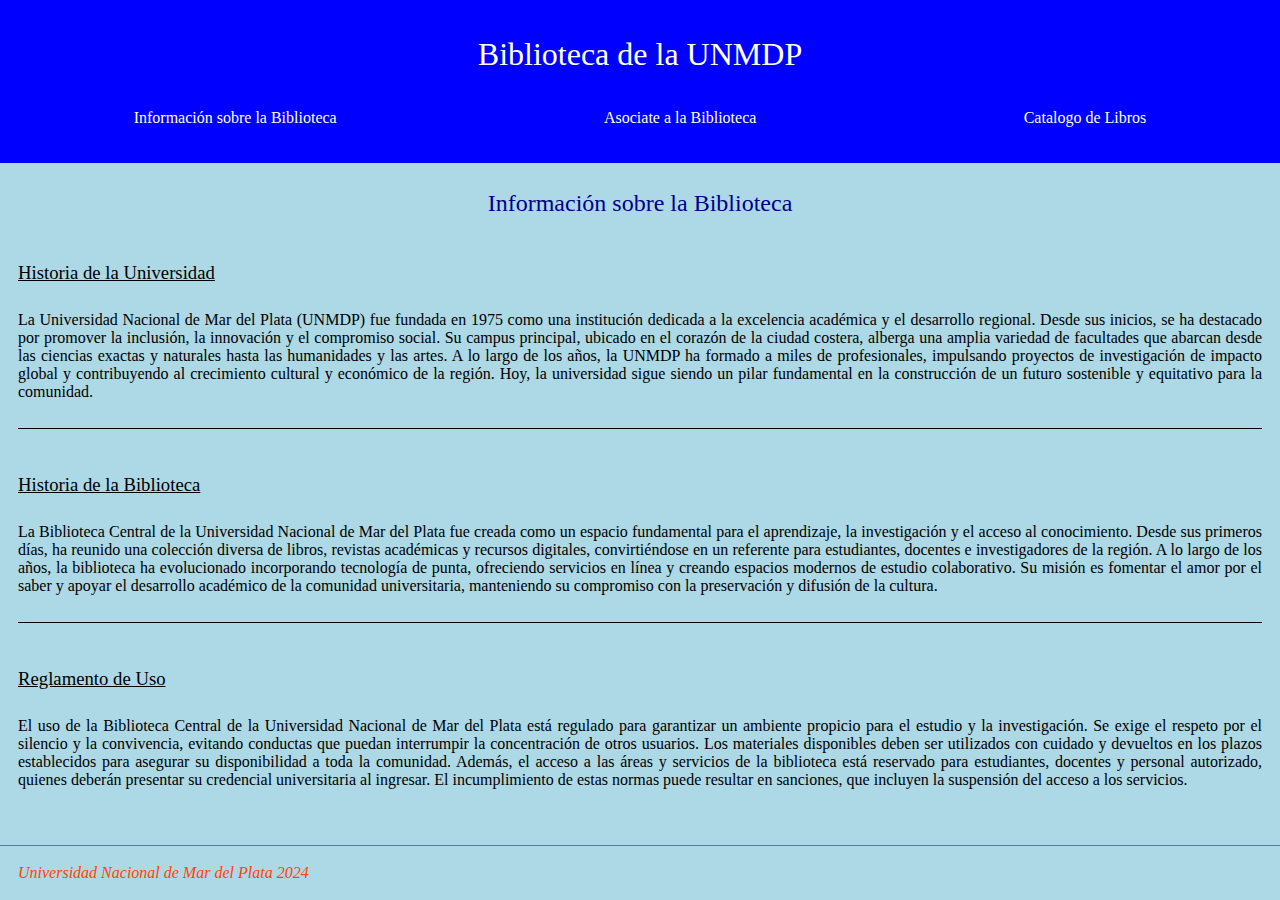
<file: index.html>
<!DOCTYPE html>
<html lang="en">
<head>
    <meta charset="UTF-8">
    <title>Informacion sobre la biblioteca</title>
    <link rel="stylesheet" href="style.css">
</head>
<body>
    <header>
        <h1>Biblioteca de la UNMDP</h1>
        <nav>
            <ul class="menu">
                <li><a href="#">Información sobre la Biblioteca</a></li>
                <li><a href="asociate.html">Asociate a la Biblioteca</a></li>
                <li><a href="catalogo.html">Catalogo de Libros</a></li>
            </ul>
        </nav>
    </header>
    <main>
        <section class="content">
            <h2>Información sobre la Biblioteca</h2>
            <article>
                <h3 class="art-title">Historia de la Universidad</h3>
                <p class="art-p">La Universidad Nacional de Mar del Plata (UNMDP) fue fundada en 1975 como una institución dedicada a la excelencia académica y el desarrollo regional. Desde sus inicios, se ha destacado por promover la inclusión, la innovación y el compromiso social. Su campus principal, ubicado en el corazón de la ciudad costera, alberga una amplia variedad de facultades que abarcan desde las ciencias exactas y naturales hasta las humanidades y las artes. A lo largo de los años, la UNMDP ha formado a miles de profesionales, impulsando proyectos de investigación de impacto global y contribuyendo al crecimiento cultural y económico de la región. Hoy, la universidad sigue siendo un pilar fundamental en la construcción de un futuro sostenible y equitativo para la comunidad.</p>
            </article>
            <article>
                <h3 class="art-title">Historia de la Biblioteca</h3>
                <p class="art-p">La Biblioteca Central de la Universidad Nacional de Mar del Plata fue creada como un espacio fundamental para el aprendizaje, la investigación y el acceso al conocimiento. Desde sus primeros días, ha reunido una colección diversa de libros, revistas académicas y recursos digitales, convirtiéndose en un referente para estudiantes, docentes e investigadores de la región. A lo largo de los años, la biblioteca ha evolucionado incorporando tecnología de punta, ofreciendo servicios en línea y creando espacios modernos de estudio colaborativo. Su misión es fomentar el amor por el saber y apoyar el desarrollo académico de la comunidad universitaria, manteniendo su compromiso con la preservación y difusión de la cultura.</p>
            </article>
            <article>
                <h3 class="art-title">Reglamento de Uso</h3>
                <p class="art-p">El uso de la Biblioteca Central de la Universidad Nacional de Mar del Plata está regulado para garantizar un ambiente propicio para el estudio y la investigación. Se exige el respeto por el silencio y la convivencia, evitando conductas que puedan interrumpir la concentración de otros usuarios. Los materiales disponibles deben ser utilizados con cuidado y devueltos en los plazos establecidos para asegurar su disponibilidad a toda la comunidad. Además, el acceso a las áreas y servicios de la biblioteca está reservado para estudiantes, docentes y personal autorizado, quienes deberán presentar su credencial universitaria al ingresar. El incumplimiento de estas normas puede resultar en sanciones, que incluyen la suspensión del acceso a los servicios.</p>
            </article>
        </section>
    </main>
    <footer>
        <address>Universidad Nacional de Mar del Plata 2024</address>
    </footer>
</body>
</html>
</file>
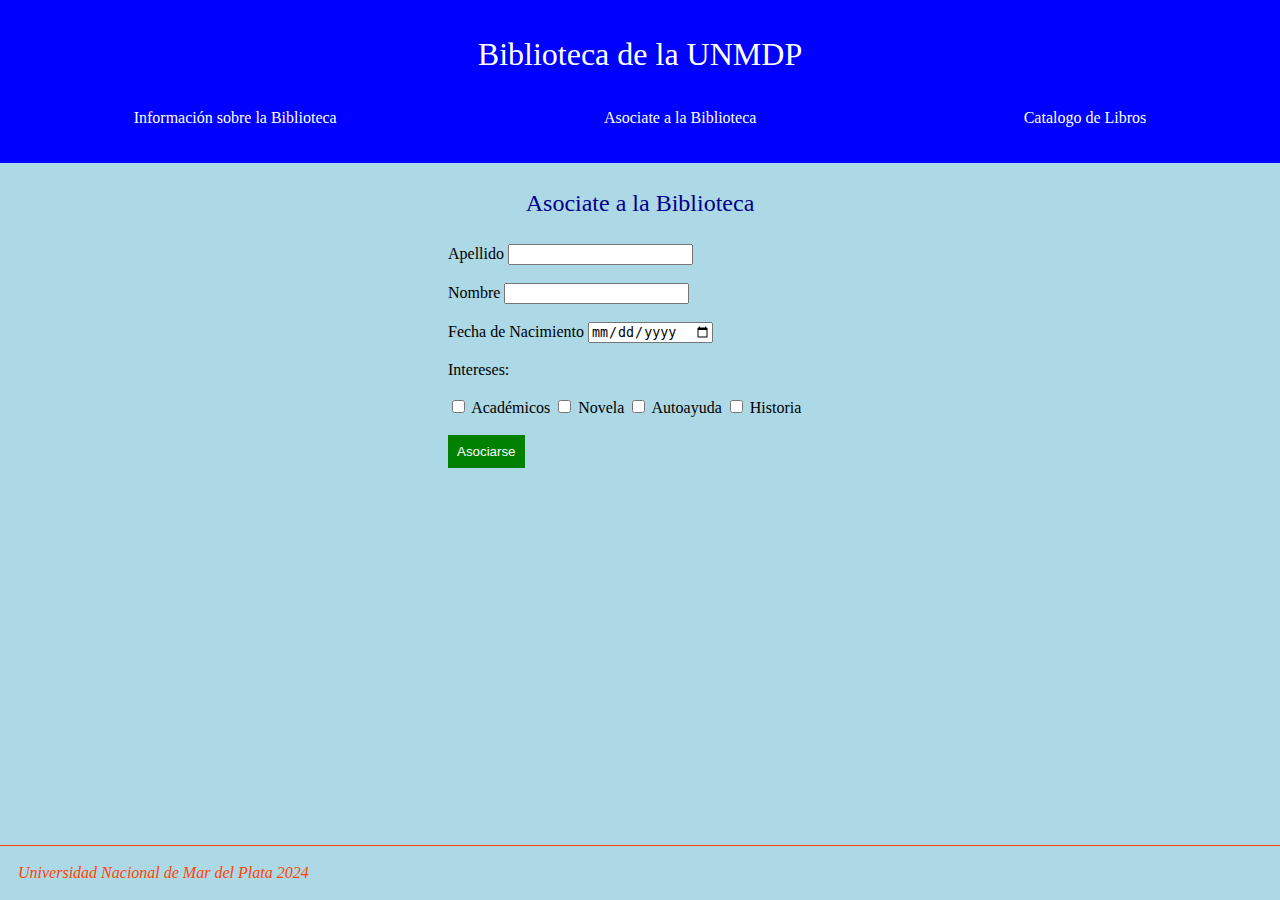
<file: asociate.html>
<!DOCTYPE html>
<html lang="en">
<head>
    <meta charset="UTF-8">
    <title>Asociate a la Biblioteca</title>
    <link rel="stylesheet" href="style.css">
</head>
<body>
    <header>
        <h1>Biblioteca de la UNMDP</h1>
        <nav>
            <ul class="menu">
                <li><a href="index.html">Información sobre la Biblioteca</a></li>
                <li><a href="#">Asociate a la Biblioteca</a></li>
                <li><a href="catalogo.html">Catalogo de Libros</a></li>
            </ul>
        </nav>
    </header>
    <main>
        <section class="content">
            <h2>Asociate a la Biblioteca</h2>
            <form class="members-form" action="form.php" method="post" name="members">
                <div class="form-group">
                    <label for="input-surname">Apellido</label>
                    <input type="text" name="surname" id="input-surname" required>
                </div>
                <div class="form-group">
                    <label for="input-name">Nombre</label>
                    <input type="text" name="name" id="input-name" required>
                </div>
                <div class="form-group">
                    <label for="input-date">Fecha de Nacimiento</label>
                    <input type="date" id="input-date" required>
                </div>
                <div class="form-group">
                    <p>Intereses:</p>
                    <input type="checkbox" name="interest" id="input-academicos">
                    <label for="input-academicos">Académicos</label>
                    <input type="checkbox" name="interest" id="input-novela">
                    <label for="input-novela">Novela</label>
                    <input type="checkbox" name="interest" id="input-autoayuda">
                    <label for="input-autoayuda">Autoayuda</label>
                    <input type="checkbox" name="interest" id="input-historia">
                    <label for="input-historia">Historia</label>
                </div>
                <input type="submit" value="Asociarse" id="submit">
            </form>
        </section>
    </main>
    <footer>
        <address>Universidad Nacional de Mar del Plata 2024</address>
    </footer>
</body>
</html>
</file>
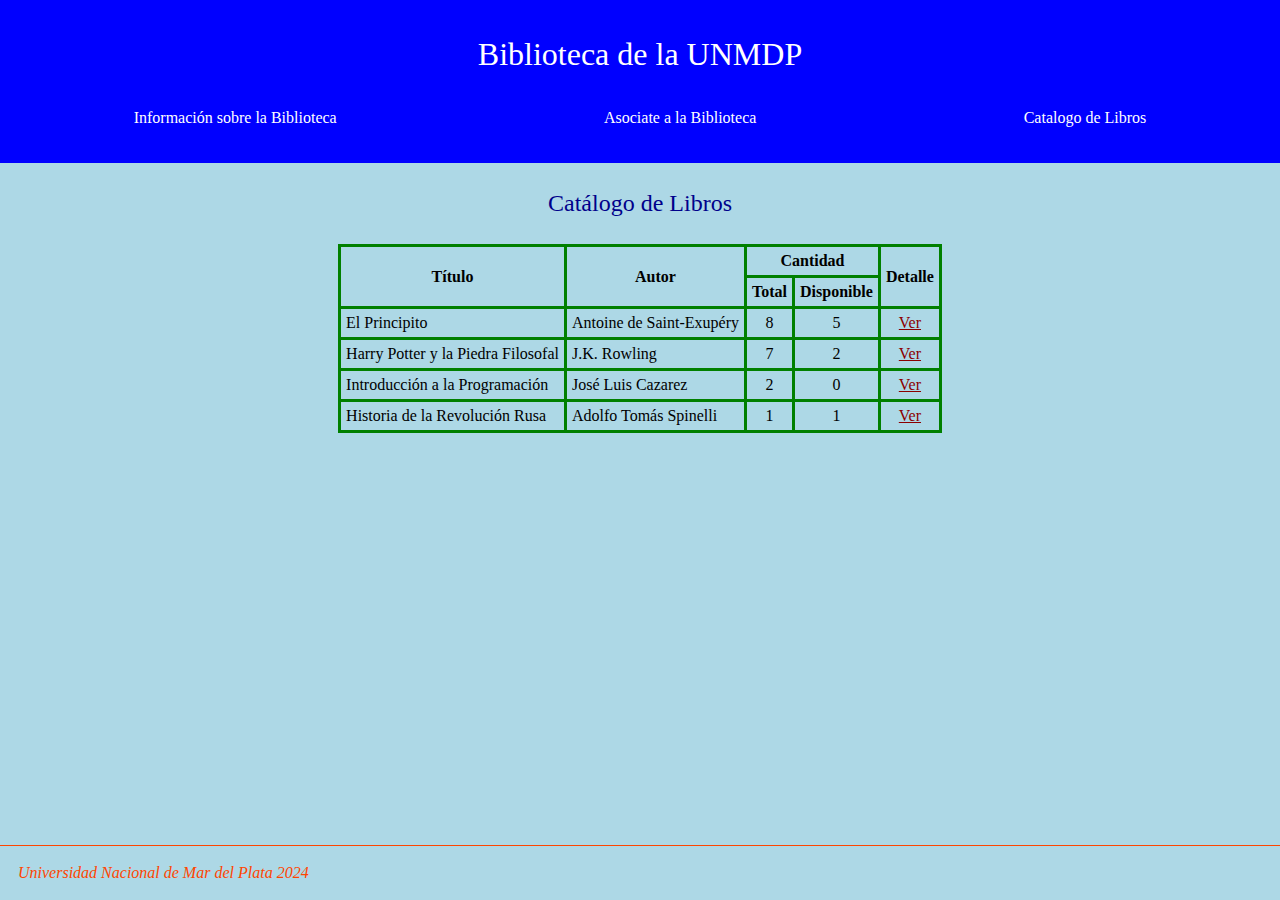
<file: catalogo.html>
<!DOCTYPE html>
<html lang="en">
<head>
    <meta charset="UTF-8">
    <title>Catálogo de Libros</title>
    <link rel="stylesheet" href="style.css">
</head>
<body>
    <header>
        <h1>Biblioteca de la UNMDP</h1>
        <nav>
            <ul class="menu">
                <li><a href="index.html">Información sobre la Biblioteca</a></li>
                <li><a href="asociate.html">Asociate a la Biblioteca</a></li>
                <li><a href="#">Catalogo de Libros</a></li>
            </ul>
        </nav>
    </header>
    <main>
        <h2>Catálogo de Libros</h2>
        <table>
            <thead>
                <tr>
                    <th rowspan="2">Título</th>
                    <th rowspan="2">Autor</th>
                    <th colspan="2">Cantidad</th>
                    <th rowspan="2">Detalle</th>
                </tr>
                <tr>
                    <th>Total</th>
                    <th>Disponible</th>
                </tr>
            </thead>
            <tbody>
                <tr>
                    <td>El Principito</td>
                    <td>Antoine de Saint-Exupéry</td>
                    <td>8</td>
                    <td>5</td>
                    <td><a href="elprincipito.html">Ver</a></td>
                </tr>
                <tr>
                    <td>Harry Potter y la Piedra Filosofal</td>
                    <td>J.K. Rowling</td>
                    <td>7</td>
                    <td>2</td>
                    <td><a href="#">Ver</a></td>
                </tr>
                <tr>
                    <td>Introducción a la Programación</td>
                    <td>José Luis Cazarez</td>
                    <td>2</td>
                    <td>0</td>
                    <td><a href="#">Ver</a></td>
                </tr>
                <tr>
                    <td>Historia de la Revolución Rusa</td>
                    <td>Adolfo Tomás Spinelli</td>
                    <td>1</td>
                    <td>1</td>
                    <td><a href="#">Ver</a></td>
                </tr>
            </tbody>
        </table>
    </main>
    <footer>
        <address>Universidad Nacional de Mar del Plata 2024</address>
    </footer>
</body>
</html>
</file>
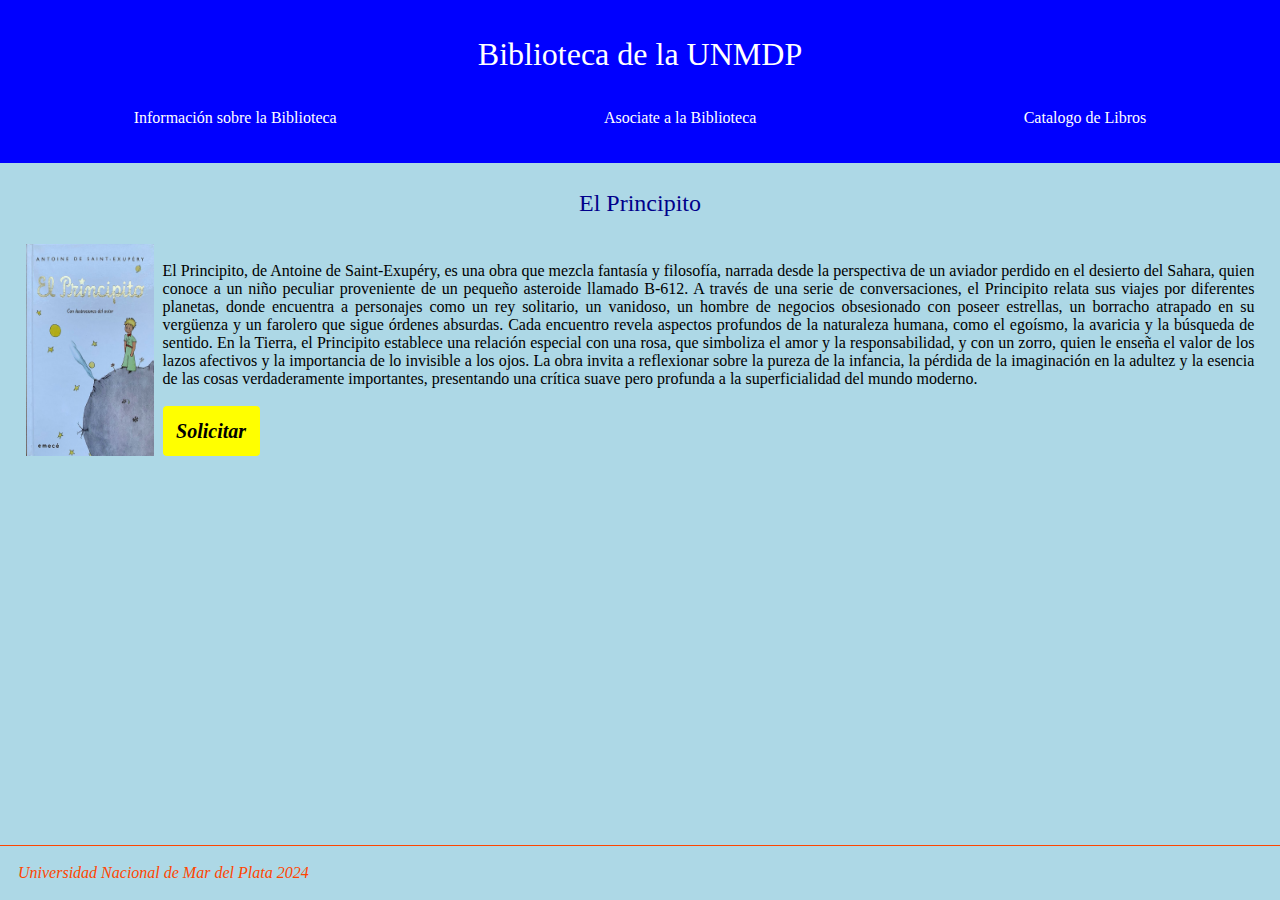
<file: elprincipito.html>
<!DOCTYPE html>
<html lang="en">
<head>
    <meta charset="UTF-8">
    <title>Title</title>
    <link rel="stylesheet" href="style.css">
</head>
<body>
    <header>
        <h1>Biblioteca de la UNMDP</h1>
        <nav>
            <ul class="menu">
                <li><a href="index.html">Información sobre la Biblioteca</a></li>
                <li><a href="asociate.html">Asociate a la Biblioteca</a></li>
                <li><a href="catalogo.html">Catalogo de Libros</a></li>
            </ul>
        </nav>
    </header>
    <main>
        <h2>El Principito</h2>
        <div class="info-libro">
            <img src="El_principito.jpg" alt="portada de el principito" class="portada">
            <div class="sinopsis-container">
                <p class="sinopsis">El Principito, de Antoine de Saint-Exupéry, es una obra que mezcla fantasía y filosofía, narrada desde la perspectiva de un aviador perdido en el desierto del Sahara, quien conoce a un niño peculiar proveniente de un pequeño asteroide llamado B-612. A través de una serie de conversaciones, el Principito relata sus viajes por diferentes planetas, donde encuentra a personajes como un rey solitario, un vanidoso, un hombre de negocios obsesionado con poseer estrellas, un borracho atrapado en su vergüenza y un farolero que sigue órdenes absurdas. Cada encuentro revela aspectos profundos de la naturaleza humana, como el egoísmo, la avaricia y la búsqueda de sentido. En la Tierra, el Principito establece una relación especial con una rosa, que simboliza el amor y la responsabilidad, y con un zorro, quien le enseña el valor de los lazos afectivos y la importancia de lo invisible a los ojos. La obra invita a reflexionar sobre la pureza de la infancia, la pérdida de la imaginación en la adultez y la esencia de las cosas verdaderamente importantes, presentando una crítica suave pero profunda a la superficialidad del mundo moderno.</p>
                <button>Solicitar</button>
            </div>
        </div>
    </main>
    <footer>
        <address>Universidad Nacional de Mar del Plata 2024</address>
    </footer>
</body>
</html>
</file>
<file: style.css>
html {
    box-sizing: border-box;
    font-size: 16px;
}

*, *:before, *:after {
    box-sizing: inherit;
}

body, h1, h2, h3, h4, h5, h6, p, ol, ul {
    margin: 0;
    padding: 0;
    font-weight: normal;
}

ol, ul {
    list-style: none;
}

img {
    max-width: 100%;
    height: auto;
}
/* Reset CSS*/

body {
    display: flex;
    flex-direction: column;
    justify-content: flex-start;
    min-height: 100vh;
}

main{
    flex-grow: 1;
}

h1{
    text-align: center;
    margin: 4vh;
    color: white;
}

p{
    text-align: justify;
}

:is(main,footer){
    background-color: lightblue;
}

.menu{
    display: flex;
    flex-direction: row;
    justify-content: space-around;
    margin: 4vh 0;
}

.menu a{
    color: white;
    text-decoration: none;
}

header{
    background-color: blue;
}

h2{
    color: darkblue;
    text-align: center;
    margin: 3vh;
}

.art-title {
    text-decoration: underline;
}

.content article{
    margin: 5vh 2vh;
}

.content article:not(:last-of-type){
    border-bottom: black 1px solid;
}

.content article:last-of-type{
    margin-bottom: 2vh;
}

footer{
    padding: 2vh 0;
    border-top: orangered 1px solid;
}

.art-p{
    margin: 3vh 0;
}

address{
    margin-left: 2vh;
    color: orangered;
}

.form-group{
    display: block;
    margin-bottom: 2vh;
}
.members-form{
    width: 30%;
    margin: 3vh auto;
}

.members-form p{
    margin-bottom: 2vh;
}

#submit{
    background-color: green;
    color: white;
    border-radius: 0px;
    border: none;
    padding: 1vh;
}

table{
    border-collapse: collapse;
    margin: auto;
}

th,td{
    border: green 3px solid;
    padding: 5px;
}

td a{
    color: darkred;
}

td:nth-child(n+3){
    text-align: center;
}

.info-libro{
    display: flex;
    flex-direction: row;
    margin: 0 2vw;
}

.info-libro p{
    margin: 2vh 0;
}

.portada{
    margin-right: 1vh;
    width: 10vw;
}

.info-libro button{
    font-family: "Times New Roman";
    border: none;
    font-style: italic;
    font-weight: bold;
    background-color: yellow;
    border-radius: 4px;
    font-size: 20px;
    padding: 1.5vh;
    cursor:pointer;
}
</file>
